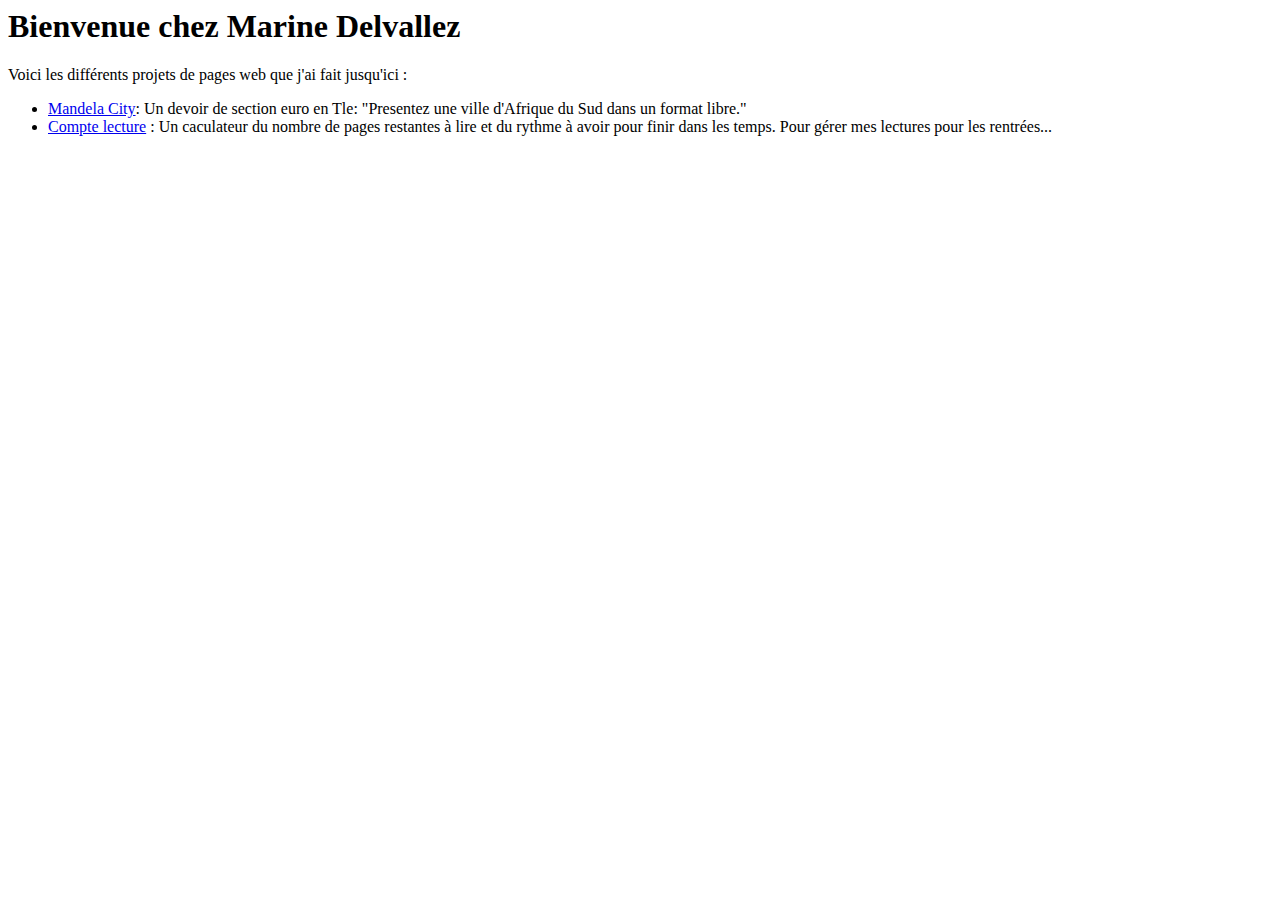
<file: index.html>
<html>
    <head>
        <meta charset="utf-8"/>
        <title>Marine Delvallez</title>
    </head>
    <body>
        <h1>Bienvenue chez Marine Delvallez</h1>
        <p> Voici les différents projets de pages web que j'ai fait jusqu'ici :</p>
        <ul>
            <li> <a href = "MandelaCity/index.html">Mandela City</a>: Un devoir de section euro en Tle:
                 "Presentez une ville d'Afrique du Sud dans un format libre." </li>
            <li> <a href="CompteLecture/index.html">Compte lecture</a> : Un caculateur du nombre de pages restantes à lire et du rythme à avoir 
                pour finir dans les temps. Pour gérer mes lectures pour les rentrées... </li>
        </ul>
    </body>
</html>
</file>
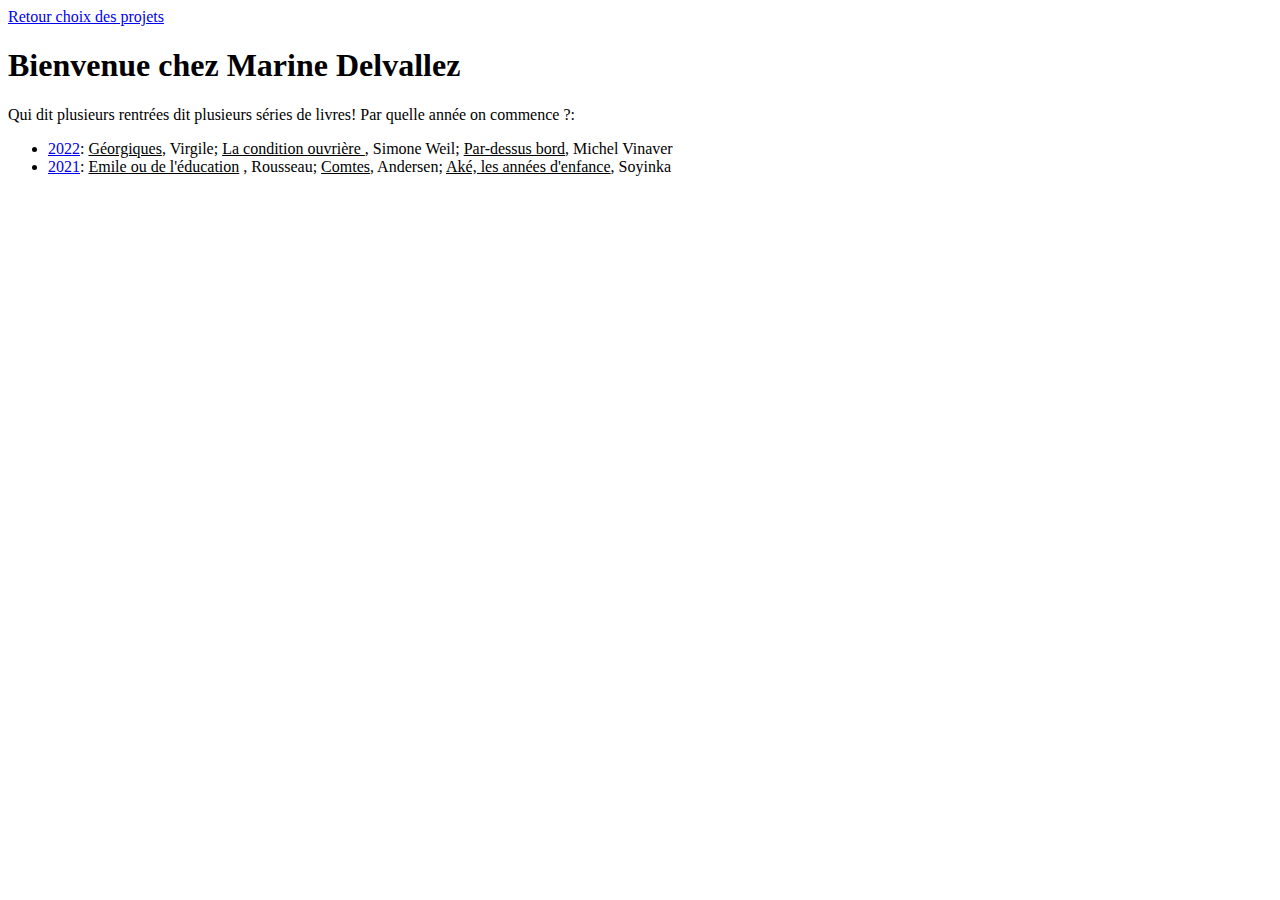
<file: CompteLecture/index.html>
<html>
    <head>
        <meta charset="utf-8"/>
        <title>Compte Lecture</title>
    </head>
    <body>
        <header>
            <a href="../index.html">Retour choix des projets</a>
        </header>
        <main>
            <h1>Bienvenue chez Marine Delvallez</h1>
            <p> Qui dit plusieurs rentrées dit plusieurs séries de livres! Par quelle année on commence ?:</p>
            <ul>
                <li> <a href = "2022/index.html">2022</a>: <u>Géorgiques</u>, Virgile; 
                    <u>La condition ouvrière </u>, Simone Weil; <u>Par-dessus bord</u>, Michel Vinaver</li>
                <li> <a href = "2021/index.html">2021</a>: <u>Emile ou de l'éducation</u> , Rousseau; 
                    <u>Comtes</u>, Andersen; <u>Aké, les années d'enfance</u>, Soyinka</li>
            </ul>
        </main>
        
    </body>
</html>
</file>
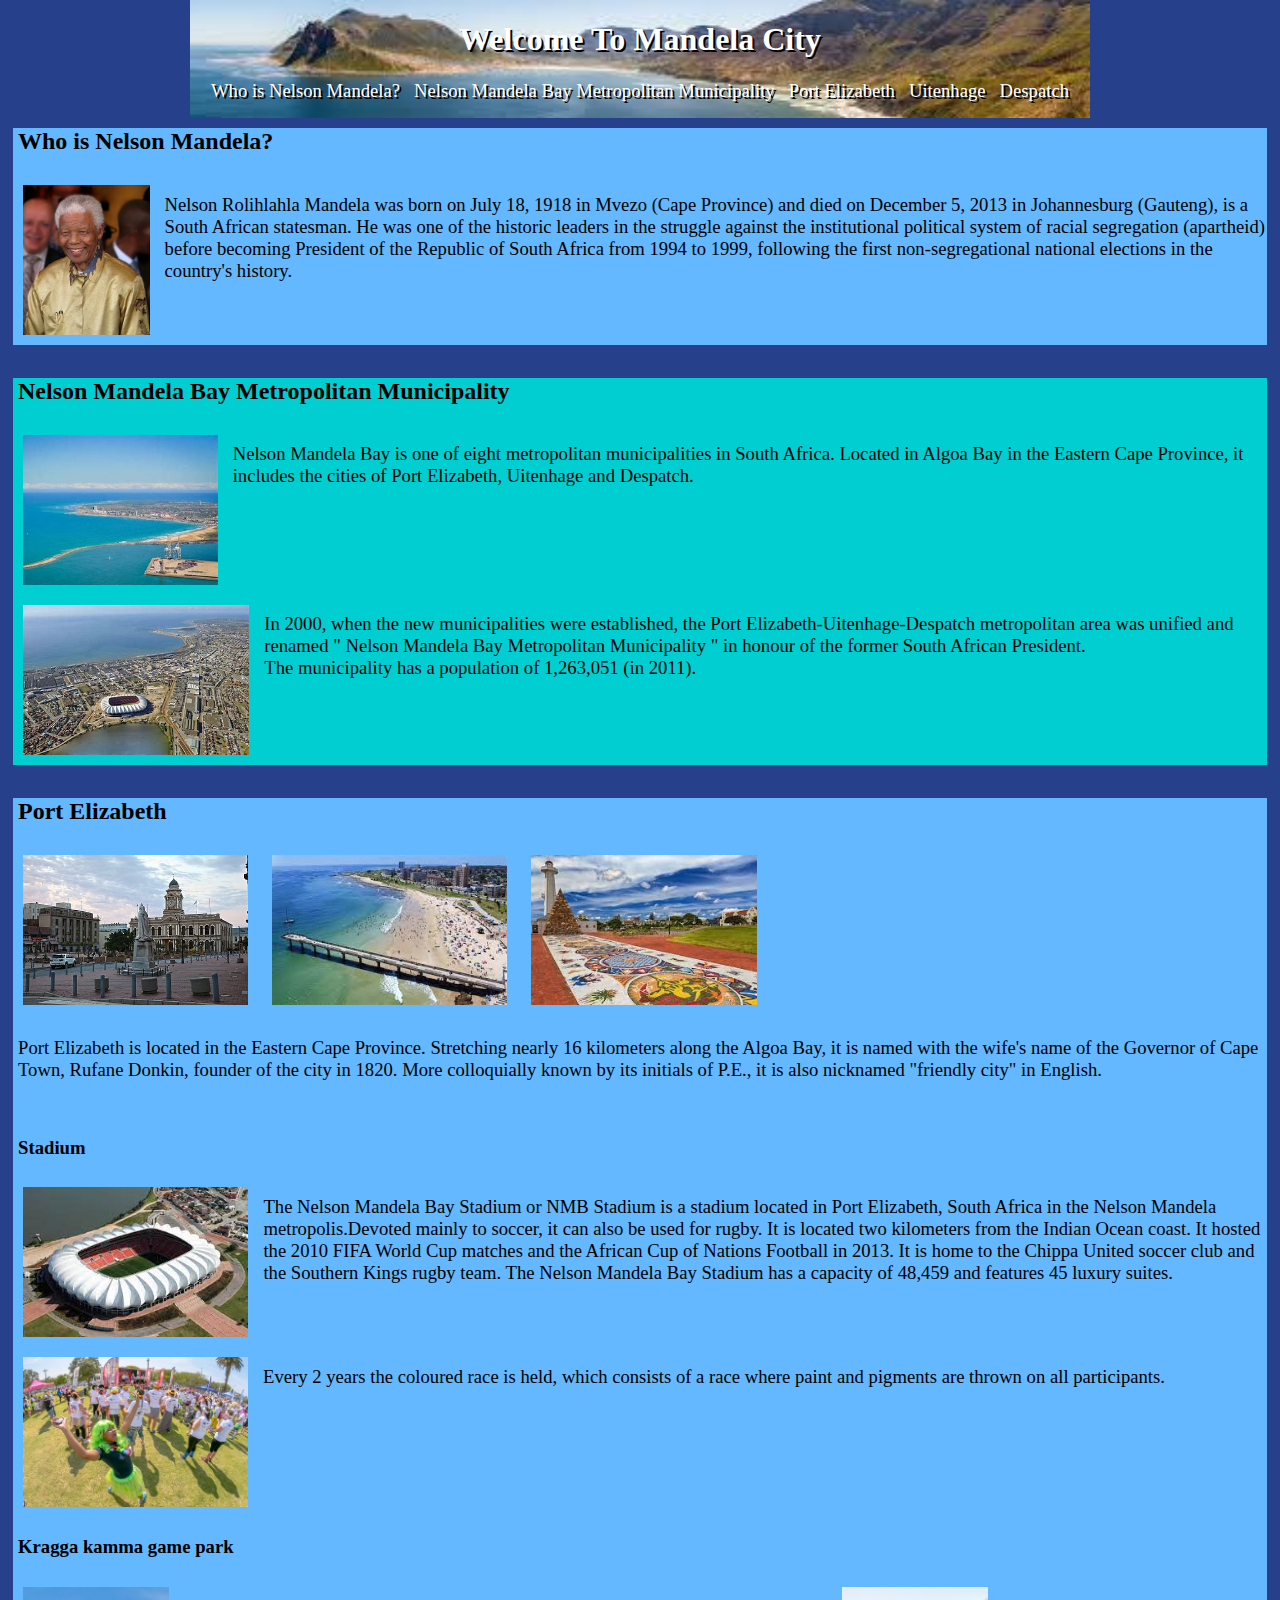
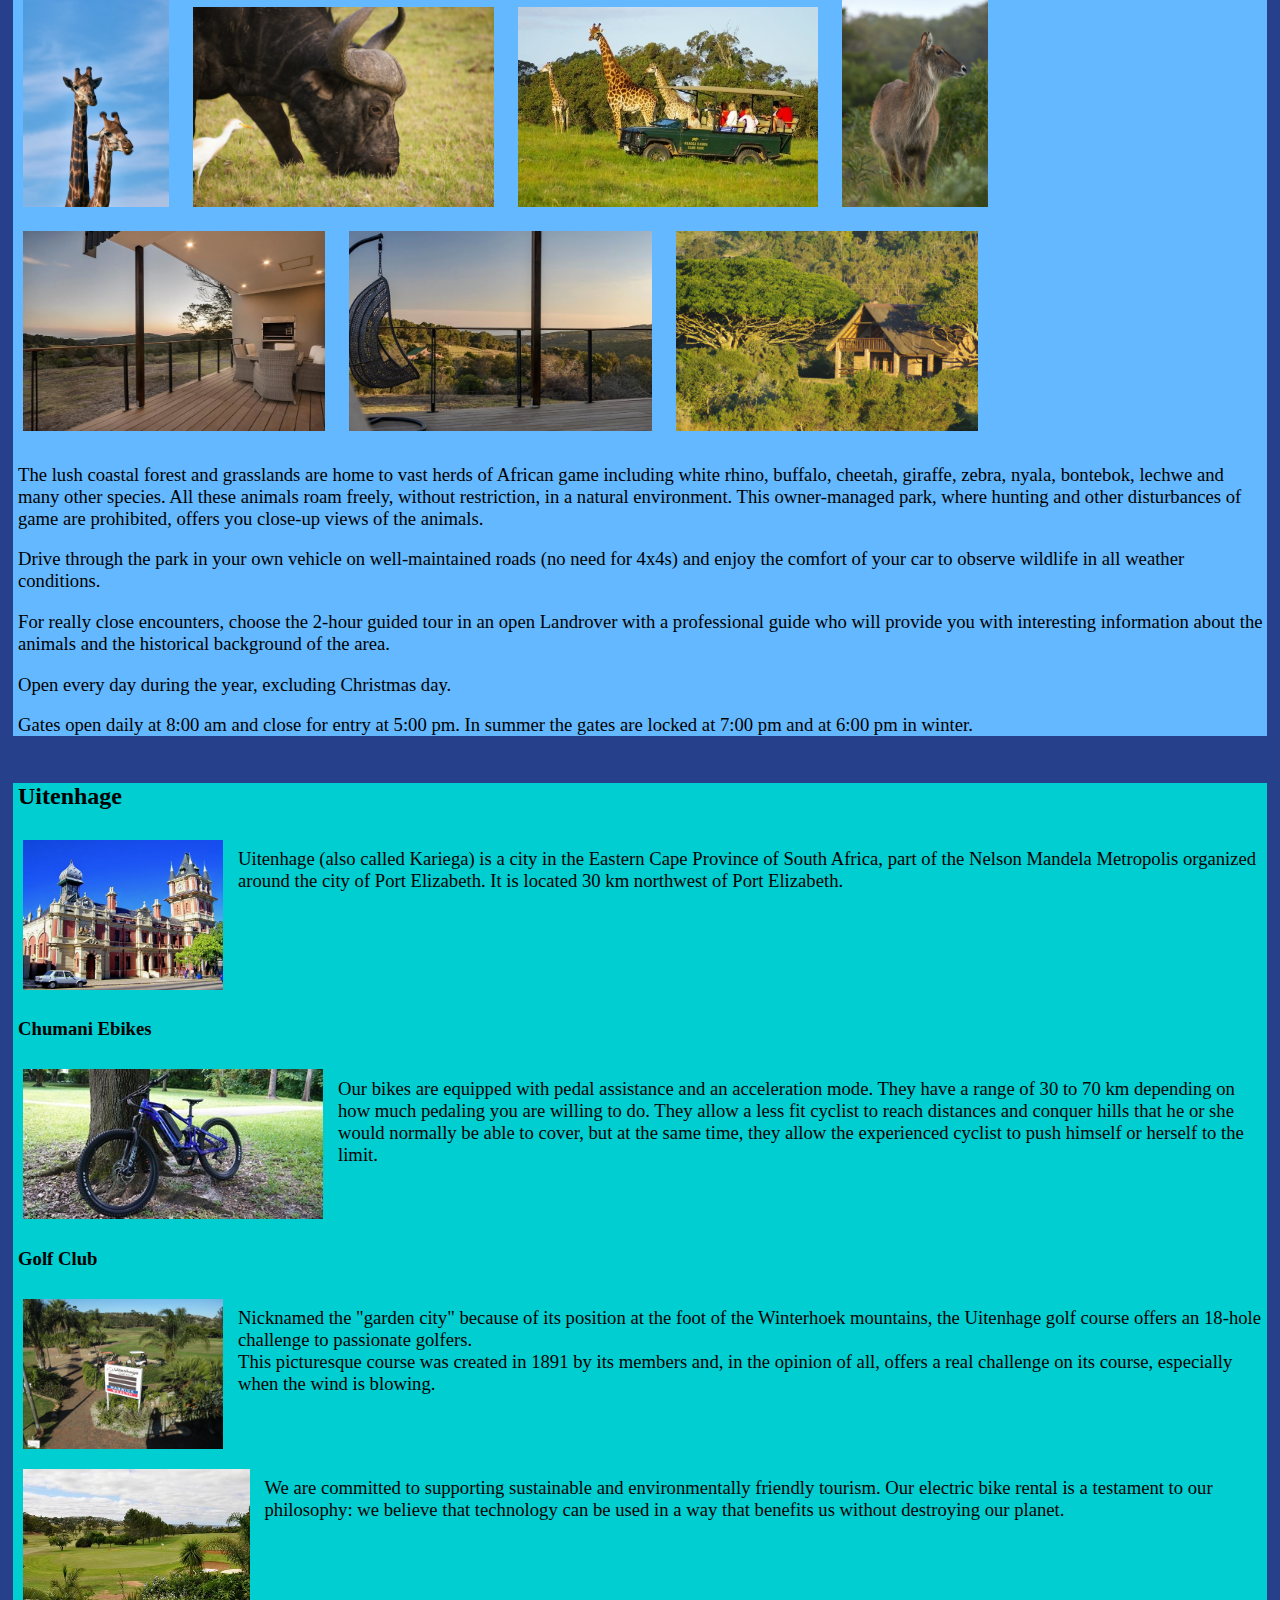
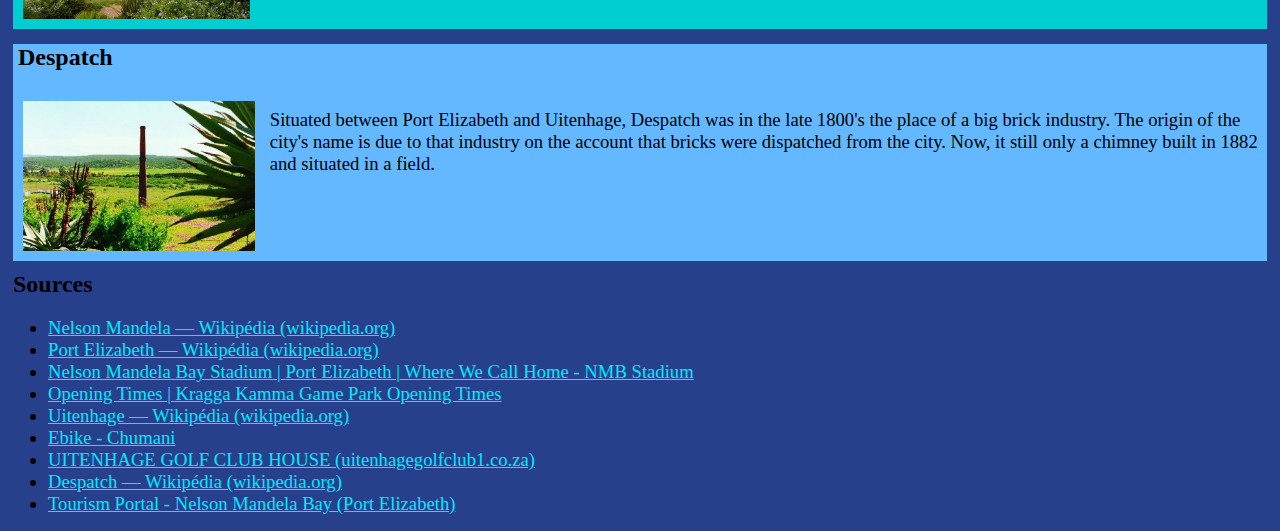
<file: MandelaCity/index.html>
<!DOCTYPE html>
<html>

<head>
    <meta charset="utf-8">
    <title> Mandela City </title>
    <link rel="stylesheet" href="NelsonMandelaCity.css">
	<link rel="shortcut icon" type="image/ico" href="images/iconeMandelaCity2.ico"/>
    <script src="NelsonMandelaCity.js" type="application/javascript"></script>

</head>

<body>
	<header><div>
		<h1>Welcome To Mandela City</h1>
		<ul>
			<li><a href="#WhoIsNM">Who is Nelson Mandela?</a></li>
			<li><a href="#NMBMetropolis">Nelson Mandela Bay Metropolitan Municipality</a></li>
			<li><a href="#PtElizabeth">Port Elizabeth</a></li>
			<li><a href="#Uitenhage">Uitenhage</a></li>
			<li><a href="#Despatch">Despatch</a></li>
		</ul>
	</div></header>
	<div class="corps">
	<div class="margeAncre" id="WhoIsNM"></div>
		<div class="backgd1" >
			<h2>Who is Nelson Mandela?</h2>
				<div class="divBlock">
					<img src="images/Nelson_Madela.jpg" class="imgFloat" >
					<p class="texteNM">Nelson Rolihlahla Mandela was born on July 18, 
					1918 in Mvezo (Cape Province) and died on December 5, 
					2013 in Johannesburg (Gauteng), is a South African statesman.
					He was one of the historic leaders in the struggle against the
					institutional political system of racial segregation (apartheid)
					before becoming President of the Republic of South Africa from
					1994 to 1999, following the first non-segregational national
					elections in the country's history. </p>
				</div>
		</div>
		<br>
		<div class="margeAncre" id="NMBMetropolis"></div>
		<div class="backgd2" >
			<h2> Nelson Mandela Bay Metropolitan Municipality</h2>
				<div class="divBlock" >
					<img src="images/Mandela_Bay_1.jpg" class="imgFloat">
					<p>Nelson Mandela Bay is one of eight metropolitan municipalities 
					in South Africa. Located in Algoa Bay in the Eastern Cape
					Province, it includes the cities of Port Elizabeth, Uitenhage 
					and Despatch. </p>
				</div>
				<div class="divBlock">
					<img src="images/Mandela_Bay_2.jpg" class="imgFloat">
					<p>In 2000, when the new municipalities were established, the
					Port Elizabeth-Uitenhage-Despatch metropolitan area was unified
					and renamed " Nelson Mandela Bay Metropolitan Municipality
					" in honour of the former South African President. <br />
					The municipality has a population of 1,263,051 (in 2011). </p>
				</div>
			</div>
		<br>
		<div class="margeAncre" id="PtElizabeth"></div>
		<div class="backgd1" >
			<h2>Port Elizabeth</h2>
				<img src="images/Port_Elizabeth1.jpg" class="imgNorm">
				<img src="images/Port_Elizabeth_2.jpg" class="imgNorm">
				<img src="images/Port_Elizabeth_3.jpg" class="imgNorm">
				<p>Port Elizabeth is located in the Eastern Cape Province. 
				Stretching nearly 16 kilometers along the Algoa Bay, it is
				named with the wife's name of the Governor of Cape Town, Rufane 
				Donkin, founder of the city in 1820. More colloquially known 
				by its initials of P.E., it is also nicknamed "friendly city"
				in English. </p>
				<br/>
				<h3>Stadium</h3>
					<div class="divBlock">
						<img src="images/Stadium_1.jpg" class="imgFloat">
						<p>The Nelson Mandela Bay Stadium or NMB Stadium
						is a stadium located in Port Elizabeth, South Africa in the 
						Nelson Mandela metropolis.Devoted mainly to soccer, it can also
						be used for rugby. It is located two kilometers from the Indian
						Ocean coast. It hosted the 2010 FIFA World Cup matches and the 
						African Cup of Nations Football in 2013. It is home to the Chippa 
						United soccer club and the Southern Kings rugby team. The Nelson 
						Mandela Bay Stadium has a capacity of 48,459 and features 45 luxury
						suites. </p>
					</div>
					<div class="divBlock">
						<img src="images/Stadium_3.jpg" class="imgFloat">
						<p>Every 2 years the coloured race is held, which consists of a 
						race where paint and pigments are thrown on all participants. </p>
					</div>
				<br/>
				<h3>Kragga kamma game park</h3>
					<img src="images/Park_1.jpg" class="Park1">
					<img src="images/Park_3.jpg" class="Park2">
					<img src="images/Park_4.jpg" class="Park2">
					<img src="images/Park_2.jpg" class="Park1">
					<img src="images/Park_5.jpg" class="Park2">
					<img src="images/Park_6.jpg" class="Park2">
					<img src="images/Park_7.jpg" class="Park2">
					<p>The lush coastal forest and grasslands are home to vast herds of African
					game including white rhino, buffalo, cheetah, giraffe, zebra, nyala, bontebok,
					lechwe and many other species. All these animals roam freely, without 
					restriction, in a natural environment. This owner-managed park, where 
					hunting and other disturbances of game are prohibited, offers you close-up
					views of the animals. </p>
					<p>Drive through the park in your own vehicle on well-maintained roads 
					(no need for 4x4s) and enjoy the comfort of your car to observe wildlife
					in all weather conditions. </p>
					<p>For really close encounters, choose the 2-hour guided tour in an open 
					Landrover with a professional guide who will provide you with interesting 
					information about the animals and the historical background of the area. </p>
					<p>Open every day during the year, excluding Christmas day. </p>
					<p>Gates open daily at 8:00 am and close for entry at 5:00 pm. In summer the 
					gates are locked at 7:00 pm and at 6:00 pm in winter. </p>
				</div>
			<br/>
		<div class="margeAncre" id="Uitenhage"></div>
		<div class="backgd2" >
			<h2>Uitenhage</h2>
				<div class="divBlock">
					<img src="images/Uitenhage.png" class="imgFloat">
					<p>Uitenhage (also called Kariega) is a city in the Eastern Cape Province of South
					Africa, part of the Nelson Mandela Metropolis organized around the city of Port
					Elizabeth. It is located 30 km northwest of Port Elizabeth.</p>
				</div>
				<h3>Chumani Ebikes</h3>
					<div class="divBlock">
						<img src="images/Chumani_Ebikes.jpg" class="imgFloat">
						<p>Our bikes are equipped with pedal assistance and an acceleration mode. 
						They have a range of 30 to 70 km depending on how much pedaling you are 
						willing to do. They allow a less fit cyclist to reach distances and conquer
						hills that he or she would normally be able to cover, but at the same time,
						they allow the experienced cyclist to push himself or herself to the limit. </p>
					</div>
				<br/>
				<h3>Golf Club</h3>
					<div class="divBlock">
						<img src="images/golf1.jpg" class="imgFloat">
						<p>Nicknamed the "garden city" because of its position at the foot of the 
						Winterhoek mountains, the Uitenhage golf course offers an 18-hole challenge
						to passionate golfers.<br/> 
						This picturesque course was created in 1891 by its members and, in the 
						opinion of all, offers a real challenge on its course, especially when the
						wind is blowing. </p>
					</div>
					<div class="divBlock">
						<img src="images/golf2.jpg" class="imgFloat">
						<p> We are committed to supporting sustainable and environmentally friendly 
						tourism. Our electric bike rental is a testament to our philosophy: we believe
						that technology can be used in a way that benefits us without destroying 
						our planet.</p>	
					</div>
				</div>
		<div class="margeAncre" id="Despatch"></div>
		<div class="backgd1" >
			<h2>Despatch</h2>
				<div class="divBlock">
					<img src="images/Despatch_Chimney_Brickworks.jpg" class="imgFloat" >
					<p>Situated between Port Elizabeth and Uitenhage,
					Despatch was in the late 1800's the place of a big 
					brick industry. The origin of the city's name is 
					due to that industry on the account that bricks were 
					dispatched from the city. Now, it still only a chimney 
					built in 1882 and situated in a field. </p>
				</div>
		</div>
			
			</div>
		</div>
	 <div id="footer">
		<h2>Sources</h2>
		<ul>
			<li><a href="https://fr.wikipedia.org/wiki/Nelson_Mandela">Nelson Mandela — Wikipédia (wikipedia.org)</a></li> 
			<li><a href="https://fr.wikipedia.org/wiki/Port_Elizabeth">Port Elizabeth — Wikipédia (wikipedia.org)</a></li>
			<li><a href="https://www.nelsonmandelabaystadium.co.za/">Nelson Mandela Bay Stadium | Port Elizabeth | Where We Call Home - NMB Stadium</a></li>  
			<li><a href="https://www.kraggakamma.co.za/opening-times">Opening Times | Kragga Kamma Game Park Opening Times</a></li>
			<li><a href="https://fr.wikipedia.org/wiki/Uitenhage">Uitenhage — Wikipédia (wikipedia.org)</a></li>
			<li><a href="https://chumani.co.za/">Ebike - Chumani</a></li>
			<li><a href="https://www.uitenhagegolfclub1.co.za/">UITENHAGE GOLF CLUB HOUSE (uitenhagegolfclub1.co.za)</a></li>
			<li><a href="https://en.m.wikipedia.org/wiki/Despatch,_Eastern_Cape">Despatch — Wikipédia (wikipedia.org)</a></li>
			<li><a href="https://www.nmbt.co.za/">Tourism Portal -  Nelson Mandela Bay (Port Elizabeth)</a></li>			
		</ul>
	</div>
</body>

</html>
</file>
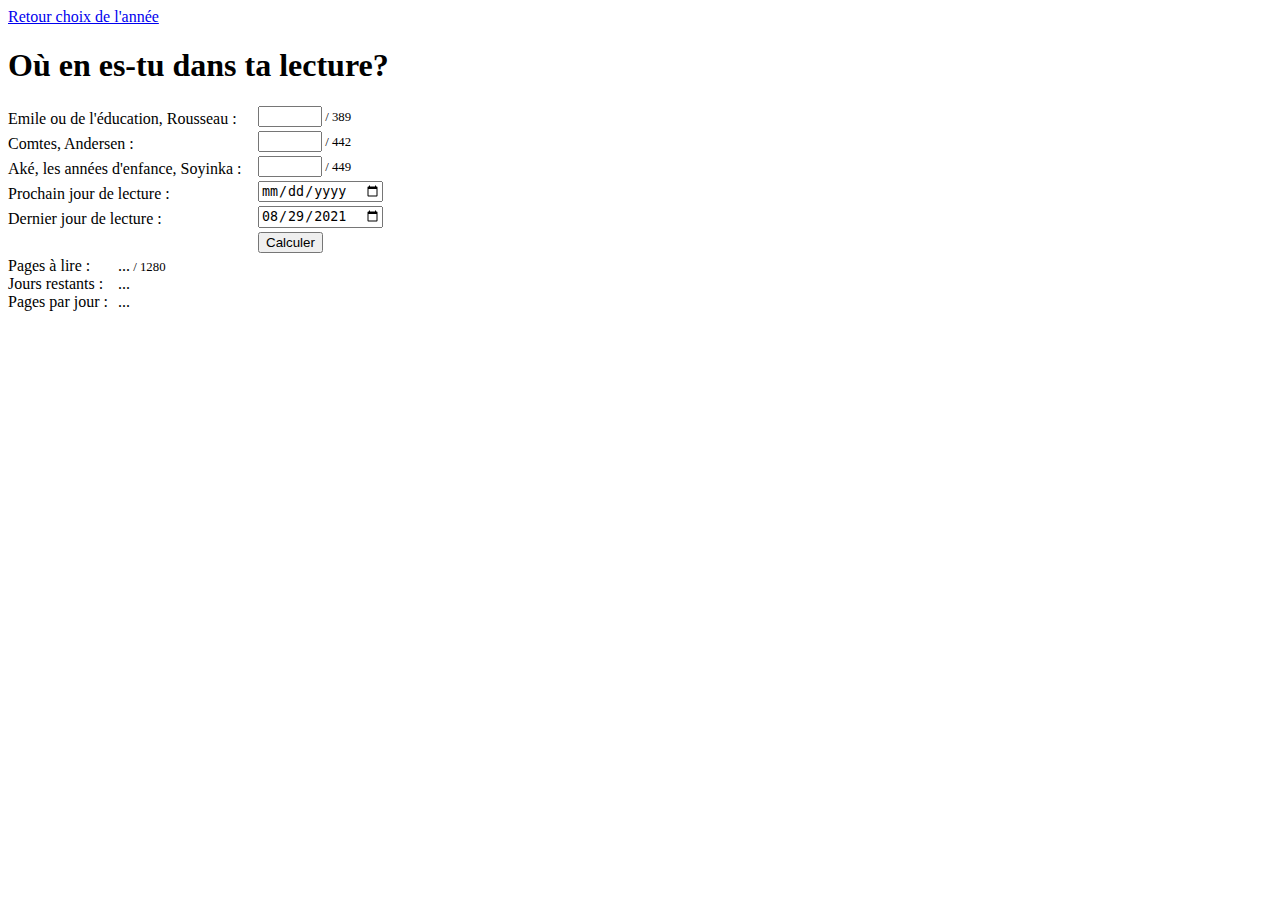
<file: CompteLecture/2021/index.html>
<!DOCTYPE html>
<html>
	<head>
		<meta charset="utf-8"/>
		<meta name="viewport" content="width=device-width, initial-scale=1">
		<script type="text/javascript" src="js-accueil.js"></script>
		<link rel="stylesheet" type="text/css" href="styles.css"/>
		<title>Où en es-tu dans ta lecture?</title>
	</head>
	<body>
		<header>
            <a href="../index.html">Retour choix de l'année</a>
        </header>
		<main>
			<h1>Où en es-tu dans ta lecture?</h1>
			<form>
				<label class="label" for="stadeEmile">Emile ou de l'éducation, Rousseau : </label> 
				<span class="field"><input type="number" min="0" max="389" id="stadeEmile" name="stadeEmile"/><span class="note"> / 389</span></span>
				<label class="label" for="stadeAndersen">Comtes, Andersen : </label> 
				<span class="field"><input type="number" min="0" max="442" id="stadeAndersen" name="stadeAndersen"/><span class="note"> / 442</span></span>
				<label class="label" for="stadeAke">Aké, les années d'enfance, Soyinka : </label> 
				<span class="field"><input type="number" min="0" max="449" id="stadeAke" name="stadeAke"/><span class="note"> / 449</span></span>
				<label class="label" for="jour">Prochain jour de lecture : </label> 
				<span class="field"><input type="date" id="jour" name="jour"/> </span>
				<label class="label" for="dernier">Dernier jour de lecture : </label> 
				<span class="field"><input type="date" id="dernier" name="dernier" value="2021-08-29"/> </span>
				<span class="field"><input type="button" value="Calculer" onclick="javascript:resu()"/> </span>
			</form>
			<div class="result">
				<span class="label">Pages à lire : </span><span class="field"><span id="A-lire">...</span><span class="note"> / 1280</span></span>
				<span class="label">Jours restants : </span><span class="field"><span id="EnJour">...</span></span>
				<span class="label">Pages par jour : </span><span class="field"><span id="LireParJour">...</span></span>
			</div>
		</main>
		
	</body>
</html>
</file>
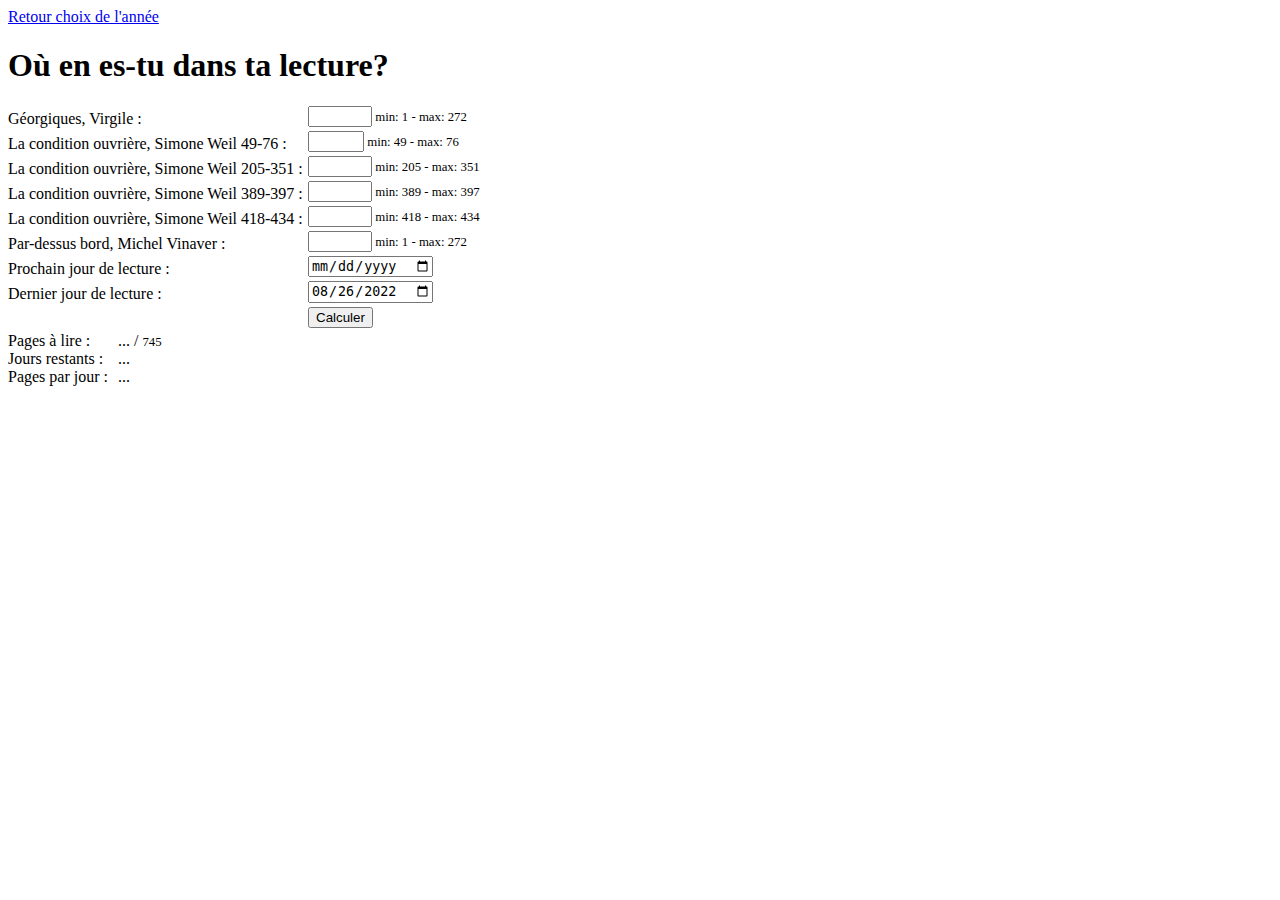
<file: CompteLecture/2022/index.html>
<!DOCTYPE html>
<html>
    <head>
        <meta charset="utf-8"/>
        <meta name="viewport" content="width=device-width, initial-scale=1">
        <script type="text/javascript" src="js-accueil.js"></script>
        <link rel="stylesheet" type="text/css" href="styles.css"/>
        <title>Où en es-tu dans ta lecture?</title>
    </head>
    <body onload="initMinMax();">
        <header>
            <a href="../index.html">Retour choix de l'année</a>
        </header>
        <main>
            <h1>Où en es-tu dans ta lecture?</h1>
            <form>
                <!-- This is the template for one book to read. Make sure to update "Livre1" with any unique value. -->
                <label class="label" for="Livre1">Géorgiques, Virgile : </label> 
                <span class="field"><input type="number" min="1" max="272" id="Livre1" name="Livre1"/><span class="note"> / xxx</span></span>
                <!--End of template for one book to read. Reapeat this template one time for each book to read.-->
                <label class="label" for="Livre2">La condition ouvrière, Simone Weil 49-76 : </label> 
                <span class="field"><input type="number" min="49" max="76" id="Livre2" name="Livre2"/><span class="note"> / xxx</span></span>
                <label class="label" for="Livre3">La condition ouvrière, Simone Weil 205-351 : </label> 
                <span class="field"><input type="number" min="205" max="351" id="Livre3" name="Livre3"/><span class="note"> / xxx</span></span>
                <label class="label" for="Livre4">La condition ouvrière, Simone Weil 389-397 : </label> 
                <span class="field"><input type="number" min="389" max="397" id="Livre4" name="Livre4"/><span class="note"> / xxx</span></span>
                <label class="label" for="Livre5">La condition ouvrière, Simone Weil 418-434 : </label> 
                <span class="field"><input type="number" min="418" max="434" id="Livre5" name="Livre5"/><span class="note"> / xxx</span></span>
                <label class="label" for="Livre6">Par-dessus bord, Michel Vinaver : </label> 
                <span class="field"><input type="number" min="1" max="272" id="Livre6" name="Livre6"/><span class="note"> / xxx</span></span>
                <label class="label" for="jour">Prochain jour de lecture : </label> 
                <span class="field"><input type="date" id="jour" name="jour"/> </span>
                <label class="label" for="dernier">Dernier jour de lecture : </label> 
                <span class="field"><input type="date" id="dernier" name="dernier" value="2022-08-26"/> </span>
                <span class="field"><input type="button" value="Calculer" onclick="javascript:resu()"/> </span>
            </form>
            <div class="result">
                <span class="label">Pages à lire : </span><span class="field"><span id="A-lire">...</span> / <span class="note" id="total">xxx</span></span>
                <span class="label">Jours restants : </span><span class="field"><span id="EnJour">...</span></span>
                <span class="label">Pages par jour : </span><span class="field"><span id="LireParJour">...</span></span>
                <span class="field"><span id="Message"></span></span>
            </div>
        </main>
        </body>
    </body>
</html>
</file>
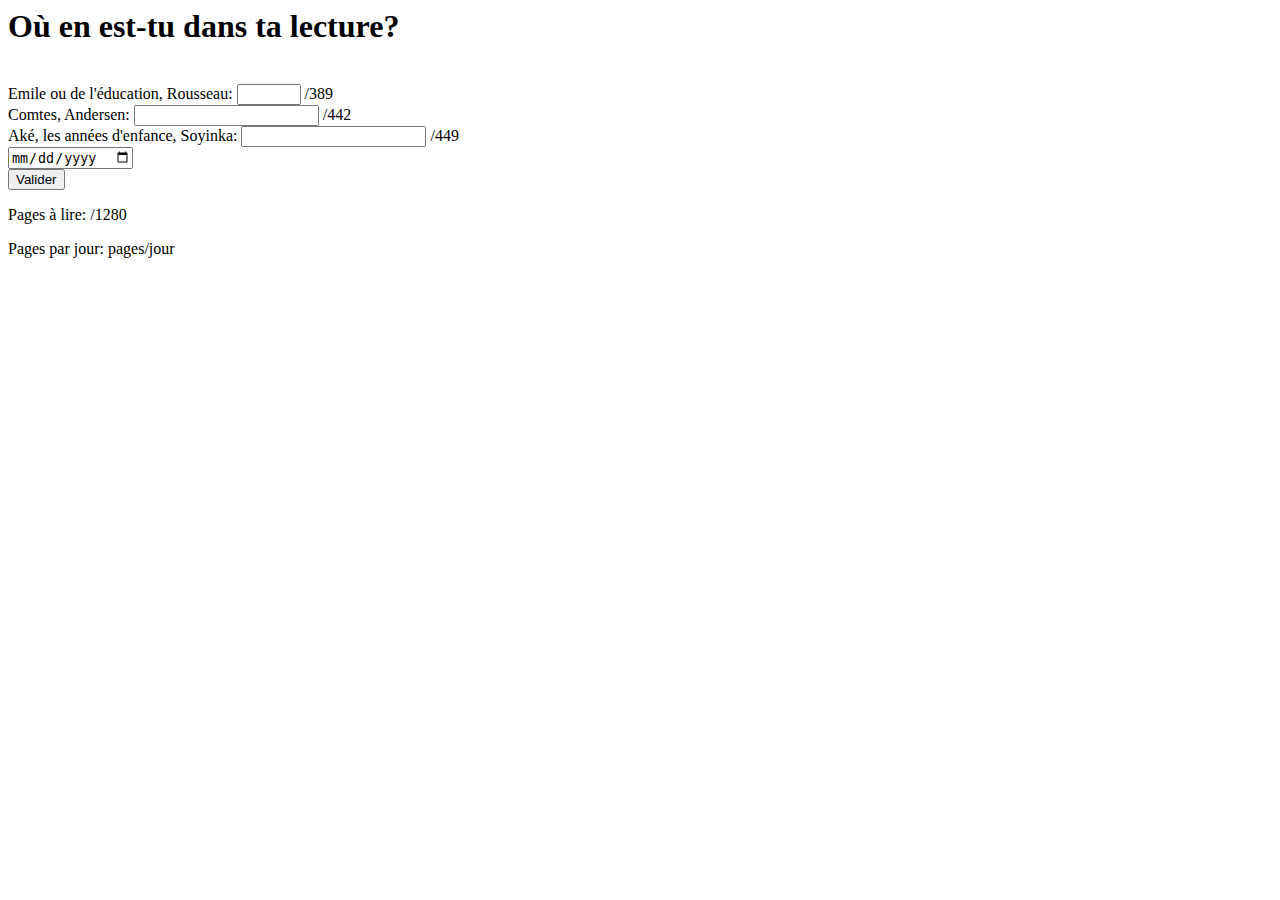
<file: CompteLecture/Accueil-form.html>
<html>
	<head>
		<meta charset="utf-8"/>
		<title>Où en est-tu dans ta lecture?</title>
		<script type="text/javascript" src="js-accueil.js"></script>

	</head>
	<body>
		<h1>Où en est-tu dans ta lecture?</h1>
		<br/>
		<form method="get" onClick="resu()">
			Emile ou de l'éducation, Rousseau: 
			<input type="number" min="0" max="300" id="stadeEmile" name="stadeEmile"/>
			/389
			</br>
			Comtes, Andersen: 
			<input type="number" min="0" id="stadeAndersen" name="stadeAndersen"/>
			/442
			</br>
			Aké, les années d'enfance, Soyinka: 
			<input type="number" min="0" id="stadeAke" name="stadeAke"/>
			/449
			</br>
			<input type="date" id="jour" name="jour"/>
			</br>
			<input type="button" value="Valider" onclick="javascript:resu()"/>
		</form>
		
		<p> Pages à lire: <span id="A-lire"> </span> /1280</p>
		<p> Pages par jour: <span id="LireParJour"> </span> pages/jour </p>
	</body>
</html>
</file>
<file: MandelaCity/NelsonMandelaCity.css>
h1{
	text-align: center;
	color: white;
	text-shadow: 2px 2px 0 black;
}
/*IMAGES*/

.Park1 {
	width: auto;
	height: 220px;
	margin: 10px;
}

.Park2 {
	width: auto;
	height: 200px;
	margin: 10px;
}

.divBlock { 
    display: inline-flex ;
	width: 100% ;
}

.backgd1{
	background-color: #63B8FF;
	margin:5px;
}

.backgd2{
	background-color: #00CED1;	/*00CED1*/
	margin: 5px;
	
}

body{
	background-color:#27408B
}	

.imgFloat {
	width: auto;
	height: 150px;
	float: left;
	margin:10px;
}

.imgNorm {
	width: auto;
	height: 150px;
	margin:10px;
}

p, h2, h3 {
	margin-left: 5px
}

.footer {
    position: absolute;
    bottom: 0;
}

a {
	color: #00eaff;
}

h2 {
	margin-top: 10px
}

header {
	background-image: url("images/Tourisme-en-Afrique-du-Sud.jpg");
	background-position: center;
	background-repeat: no-repeat;
	background-size: 900px;
	background-color: #27408B;
	position: fixed;
	right: 0;
	top: 0;
	width: 100%;
}

header ul{
	text-align: center;
	padding-left: 0;
}

 header ul li{
	display:inline;
	padding-left: 5px;
	padding-right: 5px;
}

 header ul li a{
	color: white;
	text-shadow: 2px 2px 0 black;
	text-decoration: none;
}

.corps{
    padding-top: 110px;
}

.margeAncre{
	padding-top: 120px;
	position: relative;
	top: -120px;
	margin-bottom: -120px;
	z-index: -1;
}

p,li {
	font-size: 14pt;
}
</file>
<file: CompteLecture/2021/styles.css>
/*styles*/
form .label {
	float: left;
	margin-top: 4px;
}
form .field {
	display: block;
	margin-left: 250px;
	margin-top: 4px;
	margin-bottom: 4px;
}
.result .label {
	margin: 0;
	float: left;	
}
.result .field {
	margin: 0;
 	display: block;
	margin-left: 110px;
}
.note {
	font-size: 80%;
}

@media only screen and (max-width:459px) { 
	form .label {
		float:inherit;
	}
	form .field { 
	  margin-left : 30px;
	  }
}
</file>
<file: CompteLecture/2022/styles.css>
/*styles*/
form .label {
	float: left;
	margin-top: 4px;
}
form .field {
	display: block;
	margin-left: 300px;
	margin-top: 4px;
	margin-bottom: 4px;
}
.result .label {
	margin: 0;
	float: left;	
}
.result .field {
	margin: 0;
 	display: block;
	margin-left: 110px;
}
.note {
	font-size: 80%;
}

@media only screen and (max-width:459px) { 
	form .label {
		float:inherit;
	}
	form .field { 
	  margin-left : 30px;
	  }
}
</file>
